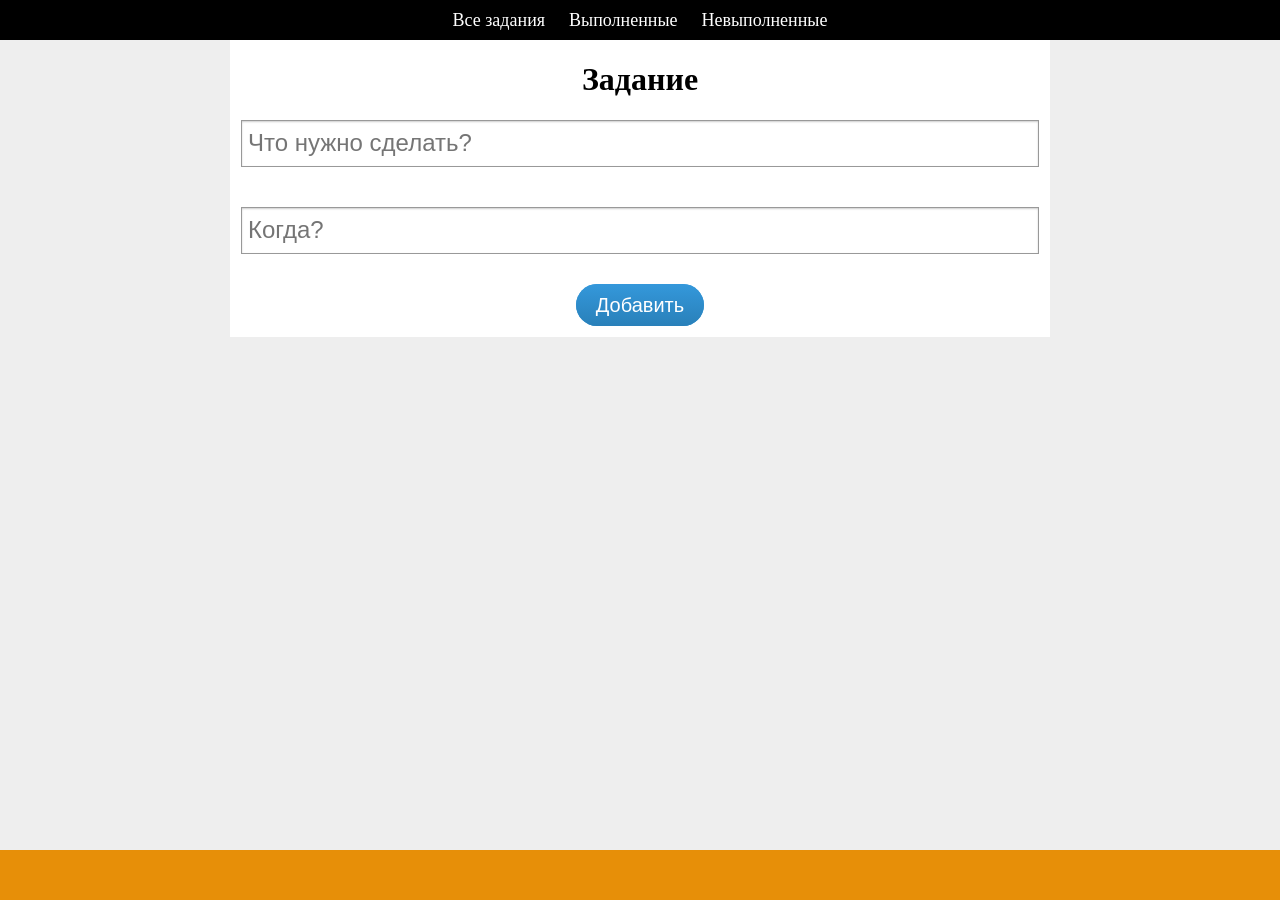
<file: index.html>
<!DOCTYPE html>
<html>
    <head lang="en">
        <link rel="stylesheet" href="css/jquery-ui.css"/>
        <link rel="stylesheet" href="css/styles.css"/>
        <script src="js/functions.js"></script>
        <script src="js/jquery-2.1.3.min.js"></script>
        <script src="js/jquery-ui-1.11.2/jquery-ui.min.js"></script>
        <script src="js/jquery.tmpl.js"></script>
        <script id="template" type="text/x-jquery-template">
            <li class="task ${finished}" id="${identifier}" show="yes">
                <table class="text" show="yes">
                    <tr>
                        <td>
                            <input type="checkbox" ${checked} class="checkbox"/>
                        </td>
                        <td>
                            ${date}
                        </td>
                        <td>
                            ${message}
                        </td>
                        <td><img src="img/edit.png" alt="edit" class="edit"/></td>
                        <td><img src="img/delete.png" alt="delete" class="delete"/></td>
                    </tr>
                </table>
                <table class="edit" show="no">
                    <tr>
                        <td>
                            <input type="text" class="input"/>
                        </td>
                        <td>
                            <input type="text"/>
                        </td>
                        <td class="dummy">
                        </td>
                        <td>
                            <a id="editDone" href="" class="button">&#10004</a>
                        </td>
                    </tr>
                </table>
            </li>
        </script>
        <meta charset="UTF-8">
        <title></title>
    </head>
    <body>
        <div id="wrapper">
            <nav class="navigationBar">
                <ul>
                    <li id="allTasks" class="nav"><a href="">Все задания</a></li>
                    <li id="done" class="nav"><a href="">Выполненные</a></li>
                    <li id="toDo" class="nav"><a href="">Невыполненные</a></li>
                </ul>
            </nav>
            <div class="todoApplication">
                <header>
                    <h1>Задание</h1>
                    <input type="text" id="what" size="30" maxlength="80" required placeholder="Что нужно сделать?"/>
                    <div class="textError" id="textError"></div>
                    <input type="text" class="input" id="when" placeholder="Когда?"/>
                    <div class="dateError" id="dateError"></div>
                    <a class="btn" href="" id="createTask">Добавить</a>
                </header>
            </div>
                <ul id="taskList">

                </ul>
                <div id="footer"></div>
            </div>
    </body>
</html>
</file>
<file: css/styles.css>
html, body {
    margin: 0;
    padding: 0;
    height:100%;
}

.textError, .dateError {
    text-align: left;
    color: red;
    height: 10px;
    margin-bottom: 20px;
}

body {
    background: #eeeeee;
}

.todoApplication {
    background: #ffffff;
    width: 800px;
    margin: auto;
    padding: 10px;
    text-align: center;
    padding-bottom: 20px;
    padding-top: 40px;
}

h1 {
    text-align: center;
}

.todoApplication input[type="text"], .todoApplication input[type="text"]:focus {
    font-size: 24px;
    padding: 6px;
    border: 1px solid #999999;
    width: 98%;
    box-shadow: rgba(0, 0, 0, 0.2) 0px 1px 2px 0px inset;
    outline: none;
    height: 33px;
    font-style: normal;
    margin-bottom: 10px;
}

ul li {
    list-style-type: none;
    border-bottom: 1px solid gray;
}

.btn {
    background: #3498db;
    background-image: -webkit-linear-gradient(top, #3498db, #2980b9);
    background-image: -moz-linear-gradient(top, #3498db, #2980b9);
    background-image: -ms-linear-gradient(top, #3498db, #2980b9);
    background-image: -o-linear-gradient(top, #3498db, #2980b9);
    background-image: linear-gradient(to bottom, #3498db, #2980b9);
    -webkit-border-radius: 28px;
    -moz-border-radius: 28px;
    border-radius: 28px;
    font-family: Arial;
    color: #ffffff;
    font-size: 20px;
    padding: 10px 20px 10px 20px;
    text-decoration: none;
}

#taskList {
    padding: 0;
}

.task {
    position: relative;
    text-align: left;
    font-size: 24px;
    width: 800px;
    margin: auto;
    padding: 10px;
    padding-top: 20px;
    background-color: #ffffff;
}

ul {
    margin-top: -5px;
}

table {
    table-layout: fixed;
    width:100%;
}
.text td {
    word-wrap:break-word;
}

.text td:first-child {
    width: 25px;
}

.text td:nth-child(2) {
    width: 150px;
}

.finished table tr td:nth-child(3) {
    text-decoration: line-through;
}

.text td:last-child, .text img, .text td:nth-child(4) {
    width: 25px;
}

#footer {
    position:absolute;
    background-color: #e78f08 ;
    width:100%;
    height:50px;
    bottom:0;
    text-align: center;
    vertical-align: 50%;
}

.dummy {
    display: none;
}

#wrapper {
    min-height:100%;
    position:relative;
    overflow: hidden;
}

li:last-child {
    padding-bottom: 50px;
}

.edit input[type="text"]:first-child, .edit input[type="text"]:last-child {
    font-size: 24px;
    padding: 6px;
    border: 1px solid #999999;
    box-shadow: rgba(0, 0, 0, 0.2) 0px 1px 2px 0px inset;
    height: 33px;
    font-style: normal;
}

.edit td:first-child {
    width: 130px;
}

.edit td:nth-child(2), .edit td:nth-child(2) input {
    width: 380px;
}

.edit td:last-child {
    width: 50px;
}

.edit input[type="text"]:first-child:focus, .edit input[type="text"]:last-child:focus {
    outline: none;
}

.button{
    text-decoration: none;
    text-align:center;
    padding:0px 6px;
    border:solid 1px #004F72;
    -webkit-border-radius:4px;
    -moz-border-radius:4px;
    border-radius: 4px;
    font:33px Arial, Helvetica, sans-serif;
    font-weight:bold;
    color:#E5FFFF;
    background-color:#3BA4C7;
    background-image: -moz-linear-gradient(top, #3BA4C7 0%, #1982A5 100%);
    background-image: -webkit-linear-gradient(top, #3BA4C7 0%, #1982A5 100%);
    background-image: -o-linear-gradient(top, #3BA4C7 0%, #1982A5 100%);
    background-image: -ms-linear-gradient(top, #3BA4C7 0% ,#1982A5 100%);
    filter: progid:DXImageTransform.Microsoft.gradient( startColorstr='#1982A5', endColorstr='#1982A5',GradientType=0 );
    background-image: linear-gradient(top, #3BA4C7 0% ,#1982A5 100%);
    -webkit-box-shadow:0px 0px 2px #bababa, inset 0px 0px 1px #ffffff;
    -moz-box-shadow: 0px 0px 2px #bababa,  inset 0px 0px 1px #ffffff;
    box-shadow:0px 0px 2px #bababa, inset 0px 0px 1px #ffffff;
}

*[show=no], .toDo .finished, .done li:not(.finished):not(.nav) {
    display: none;
}

.navigationBar ul li {
    display: inline-block;
    text-decoration: none;
    border: none;
    padding: 10px;
}

.navigationBar {
    text-align: center;
    height: 40px;
    background-color: #000000;
    position: fixed;
    width: 100%;
}

.navigationBar a {
    text-decoration: none;
    font-size: 18px;
    color: #ffffff;
}

.navigationBar li:hover {
    background-color: #009CDD;
    color: #000000;
}

.edit:hover, .delete:hover, .navigationBar li:hover {
    cursor: pointer;
}

.navigationBar ul {
    margin: 0;
    padding: 0;
}
</file>
